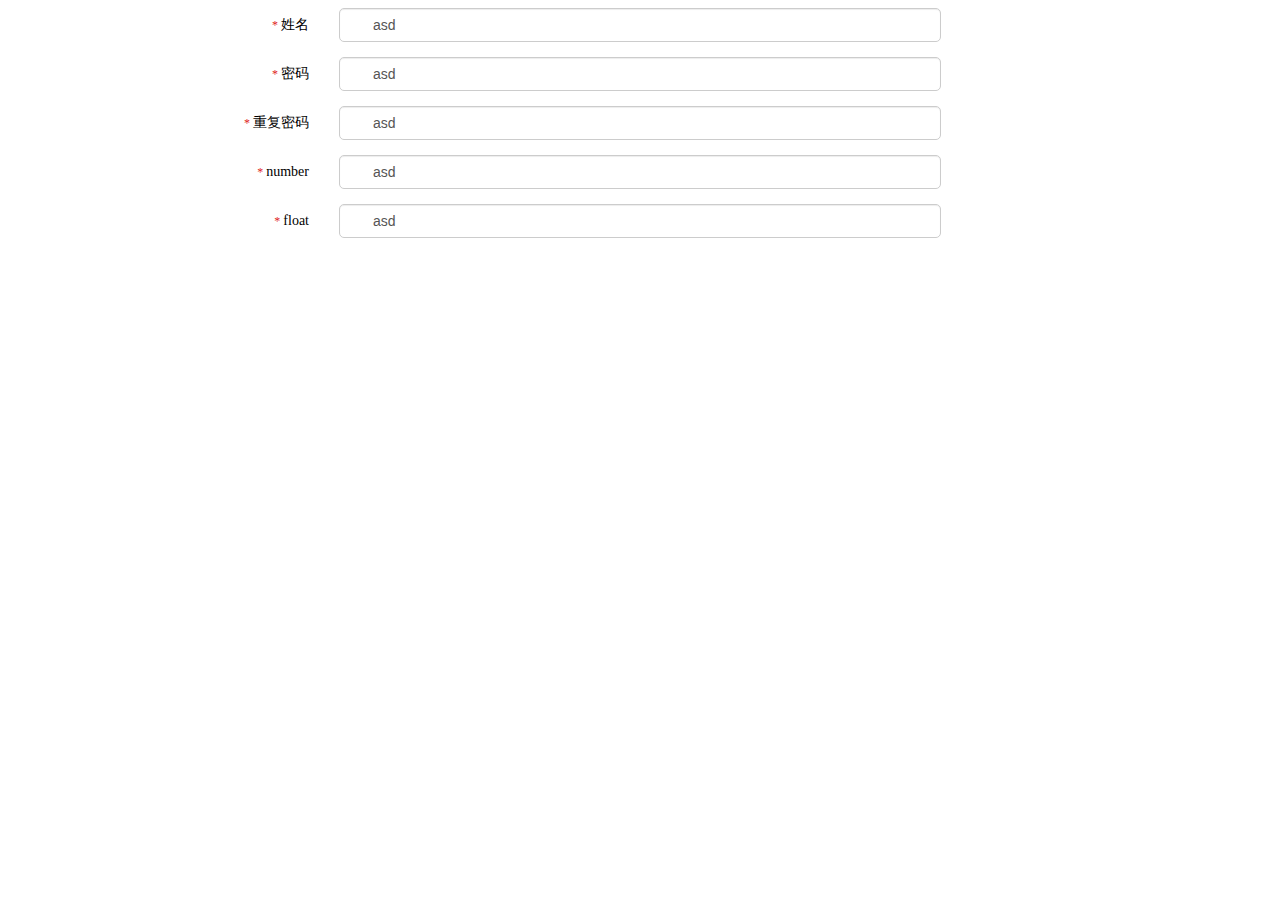
<file: verify.html>
<!doctype html>
<html lang="en">
<head>
    <meta charset="UTF-8">
    <title>Document</title>
    <link rel="stylesheet" href="base.css">
    <link rel="stylesheet" href="form.css">
</head>
<body>


<div class="rows name">
    <label class="form-label col-3"><span class="required"> * </span>姓名</label>
    <div class="input-box col col-6">
        <i class="fa fa-user"></i>
        <input type="text" class="form-input input-with-icon vf-require"  name="name" data-verify="require input-length" data-name="姓名" data-min="2" data-max="20" placeholder="2-20个字符" value="asd">
    </div>
</div>

<div class="rows name">
    <label class="form-label col-3"><span class="required"> * </span>密码</label>
    <div class="input-box col col-6">
        <i class="fa fa-user"></i>
        <input type="text" class="form-input input-with-icon vf-require vf-password"  name="password"  data-name="密码" data-min="2" data-max="20" placeholder="2-20个字符" value="asd">
    </div>
</div>
<div class="rows name">
    <label class="form-label col-3"><span class="required"> * </span>重复密码</label>
    <div class="input-box col col-6">
        <i class="fa fa-user"></i>
        <input type="text" class="form-input input-with-icon vf-require vf-password-confirm"  name="password"  data-name="密码" data-min="2" data-max="20" placeholder="2-20个字符" value="asd">
    </div>
</div>
<div class="rows name">
    <label class="form-label col-3"><span class="required"> * </span>number</label>
    <div class="input-box col col-6">
        <i class="fa fa-user"></i>
        <input type="text" class="form-input input-with-icon vf-require vf-number" name="number"  data-name="整数"  value="asd">
    </div>
</div>
<div class="rows name">
    <label class="form-label col-3"><span class="required"> * </span>float</label>
    <div class="input-box col col-6">
        <i class="fa fa-user"></i>
        <input type="text" class="form-input input-with-icon vf-require vf-float" name="float"  data-name="小数"  value="asd">
    </div>
</div>



</body>

<script src = 'jquery-1.7.2.min.js'></script>
<script src = 'verify.js'></script>

</html>
</file>
<file: base.css>
.input-box .error{
    color:red;
    font-size:12px;
}
</file>
<file: form.css>
/*默认样式*/
select,
input,
textarea {
    background-color: #ffffff;
    box-sizing:border-box;
    outline: none;
}
/*带类名的样式*/
select.form-input,
input[type=text].form-input,
input[type=tel].form-input,
input[type=password].form-input,
textarea.form-input {
    display: block;
    width: 100%;
    color: #555;
    border: 1px solid #ccc;
    font-size: 14px;
    height: 34px;
    padding: 6px 12px;
    line-height: 1.42857143;
    border-radius: 5px;
    -webkit-box-shadow: inset 0 1px 1px rgba(0,0,0,.075);
    box-shadow: inset 0 1px 1px rgba(0,0,0,.075);
    transition: border-color ease-in-out .15s, box-shadow ease-in-out .15s;
    -webkit-transition: border-color ease-in-out .15s, box-shadow ease-in-out .15s;
}

textarea.form-input {
    height: auto;
}

/*获得焦点样式*/
input[type=text].form-input:focus,
input[type=tel].form-input:focus,
input[type=password].form-input:focus,
select.form-input:focus,
textarea.form-input:focus {
    border-color: #66afe9;
    outline: 0;
    -webkit-box-shadow: inset 0 1px 1px rgba(0,0,0,.075),0 0 8px rgba(102,175,233,.6);
    box-shadow: inset 0 1px 1px rgba(0,0,0,.075),0 0 8px rgba(102,175,233,.6);
}
/*不可点击的样式*/
select[readonly=readonly],
input[readonly=readonly],
select[disabled=disabled],
input[disabled=disabled],
input[type=checkbox][disabled],
textarea[readonly=readonly],
textarea[disabled=disabled] {
    cursor: not-allowed;
    background-color: #E5E5E5;
}
/*radio样式组*/
.radio-box, .checkbox, .checkbox-disabled {
    box-sizing: border-box;
    padding-top: 10px;
    float: left;
    overflow: hidden;
    line-height: 16px;
}
.radio-box {
    width: 50%;
}

.radio-box.three-inline {
    width: 33.33333%;
}

.radio {
    float: left;
}
.checkbox, .checkbox-disabled {
    margin-right: 5px;
}

.radio span,.checkbox span, .checkbox-disabled span{
    display:block;
    width: 18px;
    height: 18px;
    margin-top: -2px;
}
.checkbox-fit-text {
    padding-top: 13px;
}
.radio span {
    background: url(../img/buttonsBg.png) no-repeat 1px -21px;
}
.radio span.checked {
    background: url(../img/buttonsBg.png) no-repeat -71px -21px;
}
.radio span.hover{
    background: url(../img/buttonsBg.png) no-repeat -17px -21px;
}
.radio span.checked.hover{
    background: url(../img/buttonsBg.png) no-repeat -89px -21px;
}
.checkbox span, .checkbox-disabled span {
    background: url(../img/buttonsBg.png) no-repeat 1px -2px;
}
.checkbox span.hover {
    background: url(../img/buttonsBg.png) no-repeat -18px -2px;
}
.checkbox span.checked, .checkbox-disabled span.checked {
    background: url(../img/buttonsBg.png) no-repeat -75px -2px;
}
.checkbox span.checked.hover {
    background: url(../img/buttonsBg.png) no-repeat -94px -2px;
}
.radio input, .checkbox input, .checkbox-disabled input {
    display: none;
}
/**/
.rows {
    display: block;
    width: 100%;
    float: left;
    margin-bottom: 15px;
}
.rows .form-label {
    float: left;
    text-align: right;
    padding-right: 15px;
    font-size: 14px;
    font-weight: normal;
    line-height: 34px;
    box-sizing: border-box;
}
.rows .form-label .require,em.require{
    color: red;
    padding-right: 5px;
}
.rows .form-label-text-center {
    text-align: center;
    padding: 0px;
}
.rows .register-label{
    color: #5DBCB6;
    font-size: 13px;
    text-align: left;
}
.rows .input-box {
    float: left;
    overflow: hidden;
}
.rows .register-input-box{
    float: right;
    box-sizing: border-box;
}
.error-text {
    margin-top: 5px;
    color: #a94442;
    text-align: left;
}
.prompt-text {
    margin-top: 5px;
    text-align: left;
}

.error-text-img {
    margin-top: 5px;
    color: #a94442;
    text-align: left;
}
.has-error .has-error-input input.form-input,
.has-error .has-error-input textarea.form-input{
    border: #a94442 solid 1px;
}

.rows .input-box {
    position: relative;
}
.rows .input-box i {
    color: #5dbcb6;
    display: block;
    font-size: 16px;
    line-height: 34px;
    position: absolute;
    text-align: center;
    top: 0;
    width: 34px;
}
.rows .input-box .needBubbleTip i.fa{
    position: relative;
}
.rows .input-box .input-with-icon {
    padding-left: 33px;
}
.rows .input-box {
    padding-left: 15px;
    padding-right: 15px;
}
.has-error .has-error-input i {
    color: #F3565D;
}
.rows .col {
    float: left;
    padding-left: 15px;
    padding-right: 15px;
    box-sizing: border-box;
}
.required {
    color: #e02222;
    font-size: 9pt;
    padding-left: 2px;
}
.rows .tip-text {
    text-align: left;
}

.rows .tip-text.green-tip {
    color: #4dbcb0;
}

/*布局相关*/
.col-1 {
     width:8.33333333%;
}
.col-1-5 {
    width:12.5%;
}
.col-2 {
    width:16.66666667%;
}
.col-2-5 {
    width:20.8333332%;
}
.col-3 {
    width:25%;
}
.col-4 {
    width:33.33333333%;
}
.col-5 {
    width:41.66666667%;
}
.col-6 {
    width:50%;
}
.col-7 {
    width:58.33333333%;
}
.col-8 {
    width:66.66666667%;
}
.col-9 {
    width:75%;
}
.col-10 {
    width:83.33333333%;
}
.col-11 {
    width:91.66666667%;
}
.col-12 {
    width:100%;
    position: relative;
}
.tagsInputBox {
    box-sizing: border-box;
    display: block;
    width: 100%;
    color: #555;
    border: 1px solid #ccc;
    font-size: 14px;
    padding: 8px 6px 6px 6px;
    line-height: 1.42857143;
    border-radius: 5px;
    overflow: hidden;
}
span.tag {
    margin-right: 4px;
    margin-bottom: 2px;
    color: #fff;
    background-color: #89C4F4;
    text-shadow: none!important;
    font-size: 13px;
    font-weight: 300;
    padding: 3px 6px;
    float: left;
    border-radius: .25em;
}
span.tag a {
    color: #fff;
}
#departmentTags_addTag {
    float: left;
}
#departmentTags_tag {
    outline: none;
    height: 24px;
    border: 0px;
    background: transparent;
    color: #555;
}
/*ol提示文案*/
.rows ol {
    padding-left: 40px;
    padding-bottom: 10px;
    list-style: decimal;
}
.rows ol li{
    line-height: 18px;
}
/*登陆页的input*/
.rows .no-padding-box {
    padding: 0px;
}
.rows .input-box .input-with-border {
    border: 1px solid #6DC5C8;
}
input[type="text"].no-border-input,
input[type=tel].form-input,
input[type="password"].no-border-input,
.input-box select{
    width: 100%;
    height: 34px;
    border: #CCCCCC solid 1px;
    outline: none;
    box-shadow: none;
}
input[type="text"].no-border-input :focus {
    border: none;
    box-shadow: none;
}
.register-container input[type="text"].no-border-input,
.register-container input[type=tel].form-input,
.register-container input[type="password"].no-border-input,
.register-container .input-box select{
    border: none;
}

/*发送验证码*/
#code-send-btn, #send-code-btn,#code-send-btn {
    width: 120px;
}

/*管理员信息页特殊*/
.clear-pad-left{
    padding-left: 0px !important;
}
.clear-pad-right{
    padding-right:0px !important;
}
.clear-pad-right > input {
    border-radius: 4px 0px 0px 4px !important;
}
.clear-pad-left > button {
    border-radius: 0px 4px 4px 0px !important;
    line-height:26px;
}
#pop-change-mobile{
    display: none;
}

#pop-change-password{
    display: none;
}

.pop-account-setting-m{
    padding:15px 10px 0px;
}

.pop-account-setting-p{
    padding:15px 10px 25px;
}

.pop-remind{
    color:#ff0000;
    text-align: right;
}
.adimin-account{
    line-height: 34px;
}

/*管理员信息页特殊结束*/

/*仿ios slider switch*/
.checkbox-switch {
    position: relative;
    display: inline-block;
    width: 74px;
    height: 17px;
    background-color: #fff;
    background-clip: padding-box;
    border: 2px solid #ddd;
    border-radius: 20px;
    -webkit-transition-timing-function: ease-in-out;
    transition-timing-function: ease-in-out;
    -webkit-transition-duration: .2s;
    transition-duration: .2s;
    -webkit-transition-property: background-color, border;
    transition-property: background-color, border;
    margin:5px 15px;
    float: left;
}

.checkbox-switch.checkbox-disabled {
    opacity: .3
}

.checkbox-switch .checkbox-switch-handle {
    position: absolute;
    top: -1px;
    left: -1px;
    z-index: 1;
    width: 18px;
    height: 18px;
    background-color: #fff;
    background-clip: padding-box;
    border-radius: 16px;
    -webkit-box-shadow: 0 2px 5px rgba(0, 0, 0, .4);
    box-shadow: 0 2px 5px rgba(0, 0, 0, .4);
    -webkit-transition: .2s ease-in-out;
    transition: .2s ease-in-out;
    -webkit-transition-property: -webkit-transform, width, left;
    transition-property: transform, width, left
}

.checkbox-switch:before {
    position: absolute;
    top: 3px;
    right: 11px;
    font-size: 13px;
    color: #999;
    text-transform: uppercase;
    content: "Off"
}

.checkbox-switch.checkbox-active {
    background-color: #76d95c;
    border-color: #76d95c
}

.checkbox-switch.checkbox-active .checkbox-switch-handle {
    -webkit-transform: translate(43px, 0);
    transform: translate(43px, 0)
}

.checkbox-switch.checkbox-active:before {
    right: auto;
    left: 15px;
    color: #fff;
    content: "On"
}

.checkbox-switch input[type=checkbox] {
    display: none
}

.checkbox-switch-mini {
    width: 43px
}

.checkbox-switch-mini:before {
    display: none
}

.checkbox-switch-mini.checkbox-active .checkbox-switch-handle {
    -webkit-transform: translate(27px, 0);
    transform: translate(27px, 0)
}

/* 分割线 */
.form-splitter {
    margin: 5px 0 ;
    border: 0;
    border-top: 1px solid #eee;
    border-bottom: 0;
}
.back-to-top-box {
    position: fixed;
    width: 30px;
    height: 30px;
    text-align: center;
    line-height: 30px;
    font-size: 23px;
    right: 20px;
    bottom: 20px;
    border: 2px solid #687991;
    border-radius: 50%;
    background: transparent;
    opacity: .6;
    filter: alpha(opacity=60);
    z-index: 1000000;
    display: none;
}
.back-to-top-box:hover {
    cursor: pointer;
    border: 2px solid #333;
}
.back-to-top-box:hover i {
    color:#333;
}
.back-to-top-box i {
    color: #687991;
}
.hide {
    display: none;
}

/* form 中的问号提醒 */
.rows .needBubbleTip{
    text-align: left;
    cursor: pointer;
}
.rows .needBubbleTip .fa{
    line-height: 30px;
    font-size: 20px;
    color: #35babf;
}
.rows .big-size-font {
    font-size: 18px;
}
#show-detail {
    cursor: pointer;
}

.pwdtips{
    line-height: 20px;
    padding:10px 5px;
    color: #666666;
    font-size: 1.1em;
}

.pwdrmd{
    line-height: 20px;
    padding:10px 5px;
    text-align: center;
    font-size: 2.2em;
}
/* 省市区 改造成一行显示 */
.area-box{
    position: relative;

}
.area-box .area-views{
    padding: 1px 10px;
    line-height: 32px;
    height: 32px;
    padding-right: 20px;
    overflow: hidden;
    border: #CCCCCC solid 1px;
    border-radius: 5px;
    cursor: pointer;
}
.area-box > .fa{
    color: #999999;
    position: absolute;
    right: 23px;
    top: 10px;
    font-size: 12px;
    display: block;
    cursor: pointer;
}
/*半成品账号 下拉图标不对齐情况处理*/
.completeAccountForm .area-box > .fa{
    color: #999999;
    position: absolute;
    right: 10px;
    top: 12px;
    font-size: 12px;
    display: block;
    cursor: pointer;
}
.area-box .areaPicker-box{
    width: 420px;
    position: absolute;
    left: 15px;
    top: 34px;
    z-index: 99999;
    border-radius:3px;
    box-shadow: 0 0 3px #999;
    background: #ffffff;
    padding: 5px 15px 10px;
    display: none;
}
.area-box .alignRight{
    left: auto;
    right: 5px;
}
.area-box  .alignCenter{
    left: auto;
    right: -50px;
}
.closePicker{
    position: absolute;
    right: -10px;
    top: -10px;
    width: 26px;
    height: 26px;
    border-radius: 100%;
    text-align: center;
    line-height: 26px;
    box-shadow: 0 0 3px #666;
    background: #ffffff;
}
/* tab header*/
.areaPicker-box .tab-header{
    line-height: 30px;
    height: 32px;
    padding: 5px 5px 0;
    border-bottom:#4DBCB0 solid 2px;
}
.tab-header li{
    float: left;
    padding: 0px 8px;
    font-size: 14px;
    border: #CCCCCC solid 1px;
    border-bottom: 0px;
    cursor: pointer;
    line-height: 30px;
    width: auto;
    margin:0px 0px 0px 3px;
}
.tab-header li.active{
    border:#4DBCB0 solid 2px;
    border-bottom: #ffffff solid 2px;
}
.tab-header li em{
    font-style: normal;
}
.tab-header li .fa{
    color: #999999;
    font-size: 12px;
    padding-left: 5px;
    position: relative;
    top: -5px;
}
/* tab list */
.areaPicker-box .area-list{
    line-height: 30px;
    display: none;
    padding-top: 10px;
}
.area-list li{
    float: left;
    width: 21%;
    height: 30px;
    overflow: hidden;
    padding: 0px 2%;
}
.area-list li a{
    color: #666;
}
.tab-content .active{
    display: block;
}
.floatLeft {
    float: left;
}
/*input 框右侧带有% input不支持after伪类,该类名要加在其父元素上*/
.input-with-percent:after {
    content: "%";
    position: absolute;
    top:9px;
    right: 25px;
    color: #ccc;
    font-size: 18px;
    font-weight: bold;
}
/*label中有默认样式的checkbox,要与右侧有段距离*/
.checkbox-in-label {
    position: relative;
    top: -1px;
    right: 5px;
}
/*文字替代input框的*/
.text-in-input-box {
    line-height: 34px;
}
/*灰色文本*/
.gray-text {
    color: #999;
}
/*浅绿色按钮*/
.btn-light-green {
    background: #f2fef7;
    color: #51a49a !important;
    border: 1px solid #51a49a;
}
.btn-light-green:hover {
    background: #a8e5df !important;
}
/*行内元素居中*/
.in-center {
    text-align: center;
}

.box-with-30-margin {
    margin-top: 30px;
    margin-bottom: 30px;
}
.box-with-15-margin-top{
    margin-top: 15px;
}
/*蒙版*/
.mask {
    position: fixed;
    top: 0px;
    left: 0px;
    z-index: 10;
    width: 100%;
    height: 100%;
    background: #000000;
    opacity: .5;
    filter: alpha(opacity=50);
}
/*结果的弹出层*/
.socialInsurance-result {
    position: fixed;
    top:50%;
    left: 50%;
    margin-left: -330px;
    margin-top: -261px;
    padding: 30px 20px 0px 20px;
    border-radius: 5px;
    background: #ffffff;
    z-index: 999999;
}
.result-table > thead > tr > th,
.result-table > tbody > tr > td{
    box-sizing: border-box;
    text-align: center;
    width: 124px;
    height: 40px;
    font-size: 14px;
    font-weight: normal;
    line-height: 40px;
}
.result-table-th-green-1 {
    background:#d1f3ef;
    color: #000000;
}
.result-table-th-green-2 {
    background: #baefe9;
    color: #000000;
}
.result-table-th-green-3 {
    background: #66c7bd;
    color: #ffffff;
    border-right: 1px solid #ffffff;
    font-size: 16px !important;
}
.result-table-th-gray {
    background: #f7f7f7;
}
.result-table-th-orange {
    background: #fcda7e;
}
.result-table-result-td {
    background: #ffecb9;
}
.result-table-td-border {
    border-bottom: 1px solid #efefef;
    border-right: 1px solid #efefef;
}
.reult-table-no-border-right {
    border-right: none;
}
.result-table-with-border-left {
    border-left: 1px solid #efefef;
}
.close-span-box {
    position: relative;
}
.close-span {
    position: absolute;
    top:-46px;
    right: -36px;
    width: 38px;
    height: 38px;
    background: #ffffff;
    color: #000000;
    text-align: center;
    font-size: 16px;
    line-height: 38px;
    border-radius: 50%;
    cursor: pointer;
}
.question-mark{
    display: inline-block;
}
</file>
